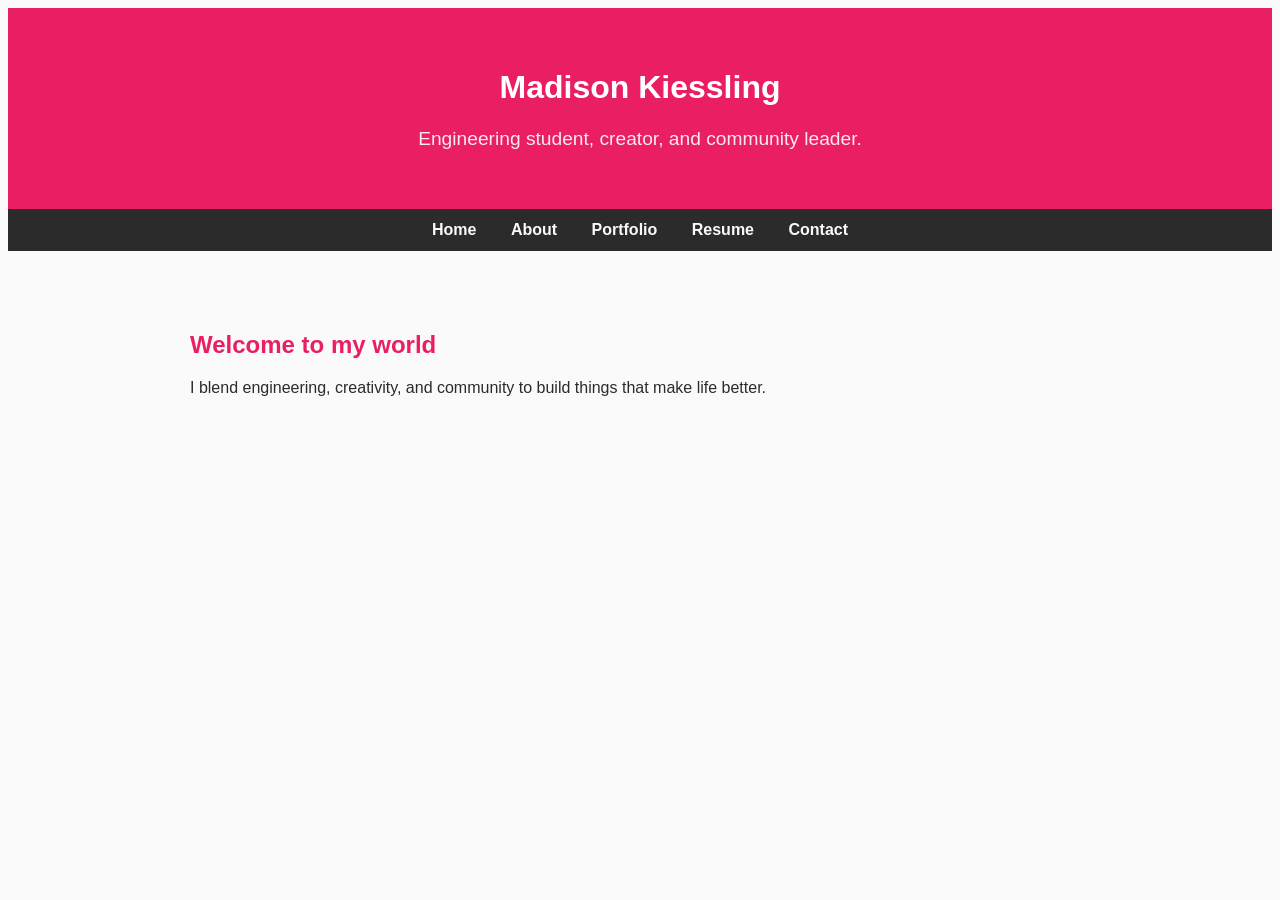
<file: index.html>
<!DOCTYPE html>
<html lang="en">
<head>
    <meta charset="UTF-8">
    <title>Madison Kiessling</title>
    <link rel="stylesheet" href="style.css">
</head>
<body>
    <header>
        <h1>Madison Kiessling</h1>
        <p class="tagline">Engineering student, creator, and community leader.</p>
    </header>

    <nav>
        <a href="index.html">Home</a>
        <a href="about.html">About</a>
        <a href="portfolio.html">Portfolio</a>
        <a href="resume.html">Resume</a>
        <a href="contact.html">Contact</a>
    </nav>

    <section class="hero">
        <h2>Welcome to my world</h2>
        <p>I blend engineering, creativity, and community to build things that make life better.</p>
    </section>
</body>
</html>
</file>
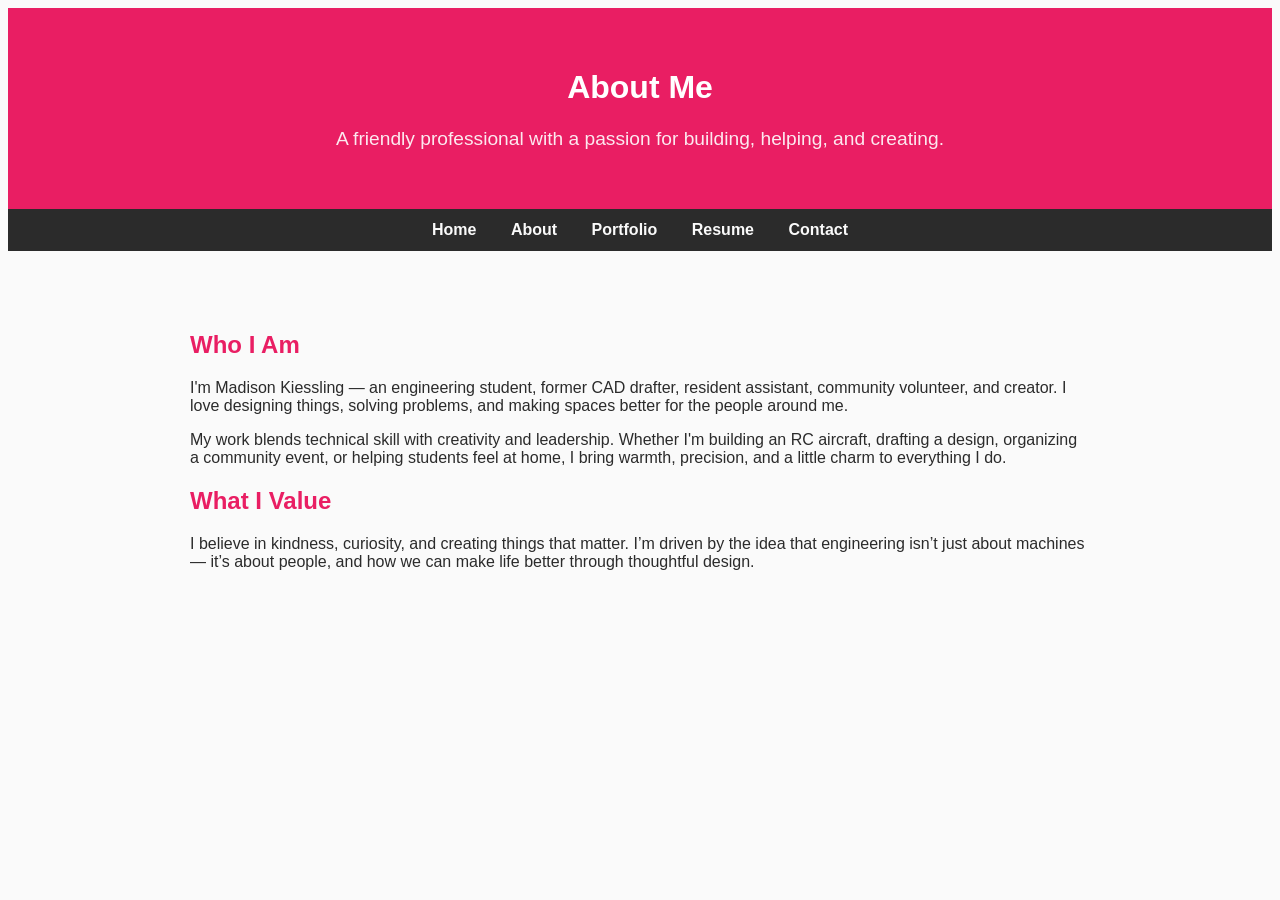
<file: about.html>
<!DOCTYPE html>
<html lang="en">
<head>
    <meta charset="UTF-8">
    <title>About – Madison Kiessling</title>
    <link rel="stylesheet" href="style.css">
</head>

<body>
    <header>
        <h1>About Me</h1>
        <p class="tagline">A friendly professional with a passion for building, helping, and creating.</p>
    </header>

    <nav>
        <a href="index.html">Home</a>
        <a href="about.html">About</a>
        <a href="portfolio.html">Portfolio</a>
        <a href="resume.html">Resume</a>
        <a href="contact.html">Contact</a>
    </nav>

    <section class="content">
        <h2>Who I Am</h2>
        <p>
            I'm Madison Kiessling — an engineering student, former CAD drafter, resident assistant, 
            community volunteer, and creator. I love designing things, solving problems, and making 
            spaces better for the people around me.
        </p>

        <p>
            My work blends technical skill with creativity and leadership. Whether I'm building an RC 
            aircraft, drafting a design, organizing a community event, or helping students feel at home, 
            I bring warmth, precision, and a little charm to everything I do.
        </p>

        <h2>What I Value</h2>
        <p>
            I believe in kindness, curiosity, and creating things that matter. I’m driven by the idea 
            that engineering isn’t just about machines — it’s about people, and how we can make life 
            better through thoughtful design.
        </p>
    </section>
</body>
</html>
</file>
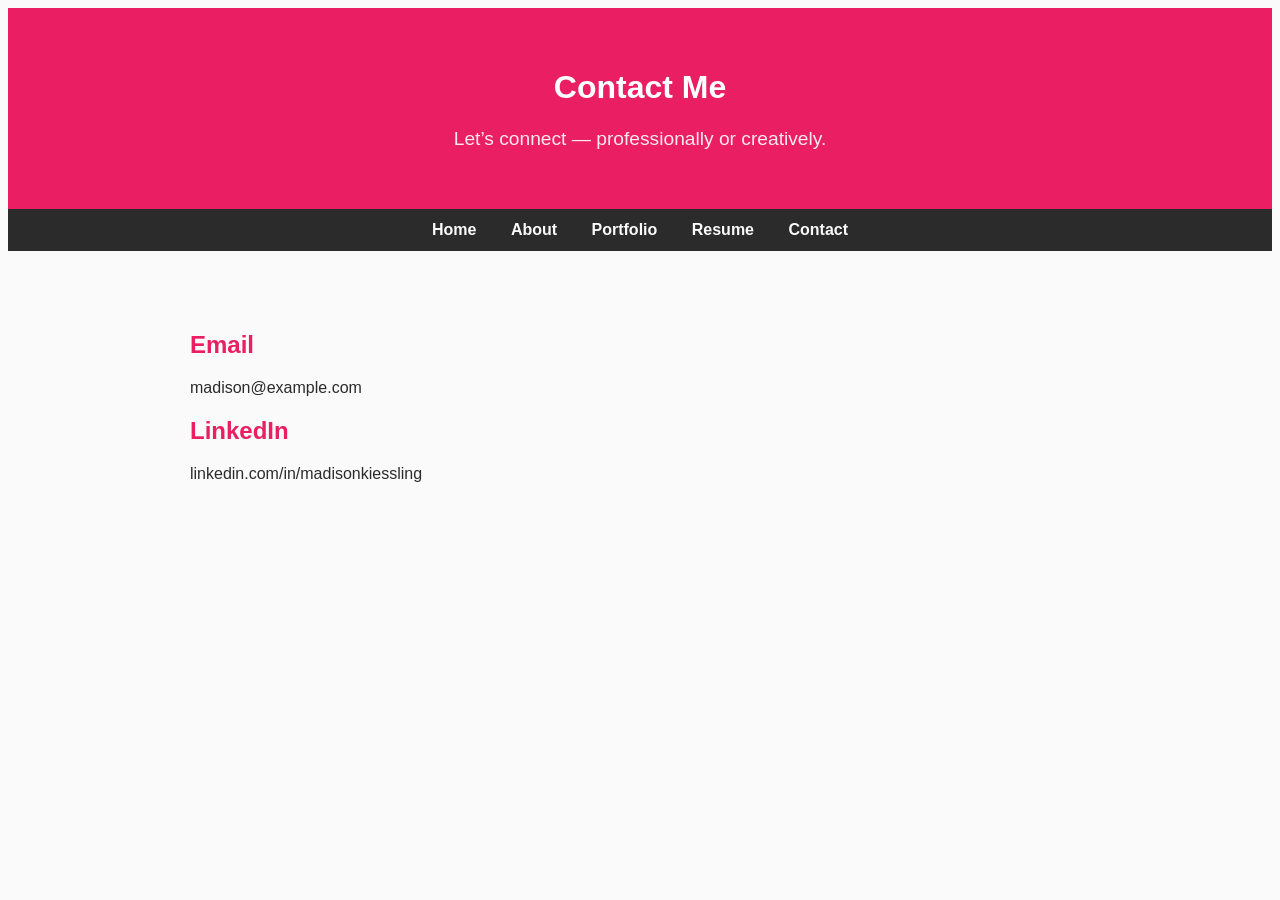
<file: contact.html>
<!DOCTYPE html>
<html lang="en">
<head>
    <meta charset="UTF-8">
    <title>Contact – Madison Kiessling</title>
    <link rel="stylesheet" href="style.css">
</head>

<body>
    <header>
        <h1>Contact Me</h1>
        <p class="tagline">Let’s connect — professionally or creatively.</p>
    </header>

    <nav>
        <a href="index.html">Home</a>
        <a href="about.html">About</a>
        <a href="portfolio.html">Portfolio</a>
        <a href="resume.html">Resume</a>
        <a href="contact.html">Contact</a>
    </nav>

    <section class="content">
        <h2>Email</h2>
        <p>madison@example.com</p>

        <h2>LinkedIn</h2>
        <p>linkedin.com/in/madisonkiessling</p>
    </section>
</body>
</html>
</file>
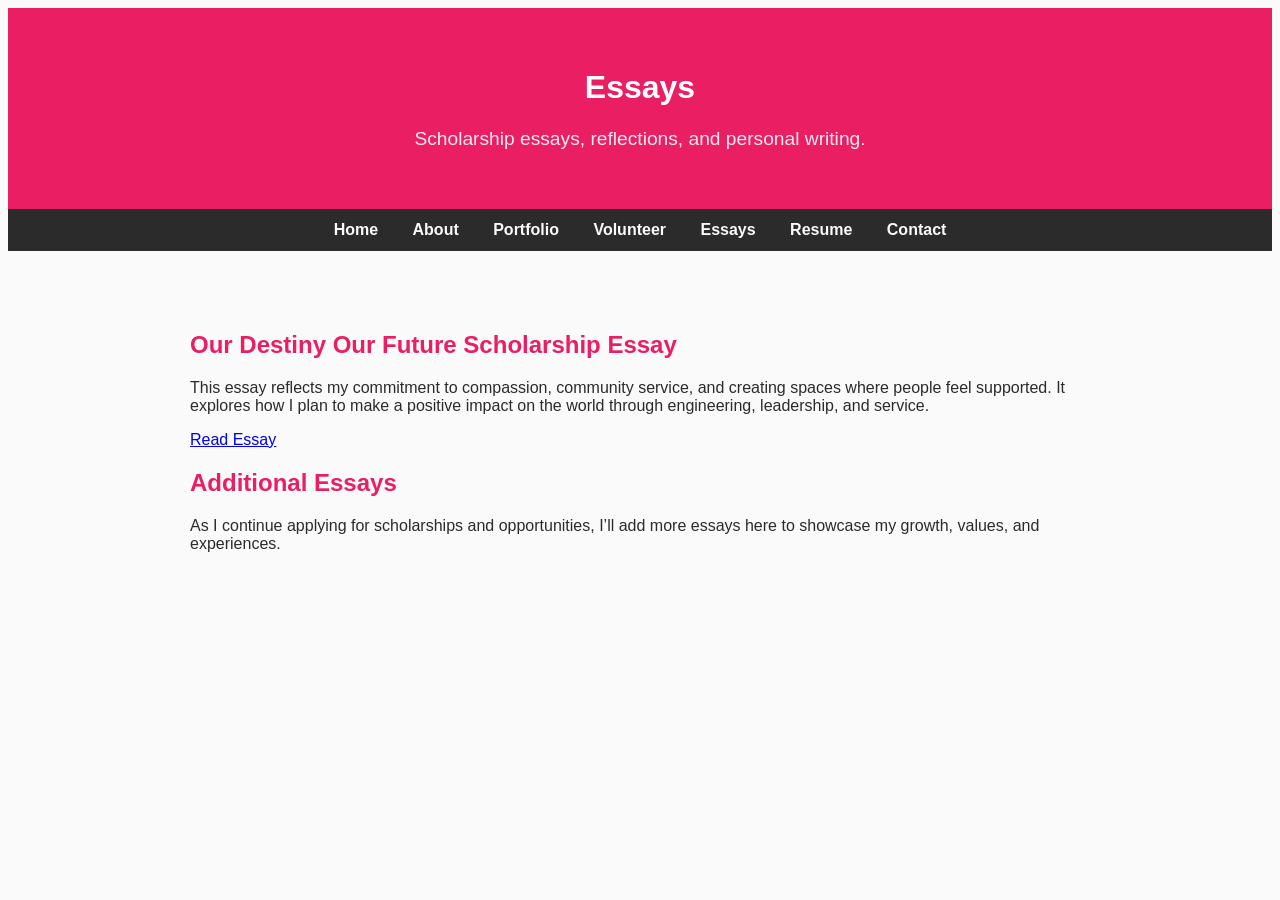
<file: essays.html>
<!DOCTYPE html>
<html lang="en">
<head>
    <meta charset="UTF-8">
    <title>Essays – Madison Kiessling</title>
    <link rel="stylesheet" href="style.css">
</head>

<body>
    <header>
        <h1>Essays</h1>
        <p class="tagline">Scholarship essays, reflections, and personal writing.</p>
    </header>

    <nav>
        <a href="index.html">Home</a>
        <a href="about.html">About</a>
        <a href="portfolio.html">Portfolio</a>
        <a href="volunteer.html">Volunteer</a>
        <a href="essays.html">Essays</a>
        <a href="resume.html">Resume</a>
        <a href="contact.html">Contact</a>
    </nav>

    <section class="content">
        <h2>Our Destiny Our Future Scholarship Essay</h2>
        <p>
            This essay reflects my commitment to compassion, community service, and creating spaces where 
            people feel supported. It explores how I plan to make a positive impact on the world through 
            engineering, leadership, and service.
        </p>
        <a class="essay-link" href="essay1.html">Read Essay</a>

        <h2>Additional Essays</h2>
        <p>
            As I continue applying for scholarships and opportunities, I’ll add more essays here to showcase 
            my growth, values, and experiences.
        </p>
    </section>
</body>
</html>
</file>
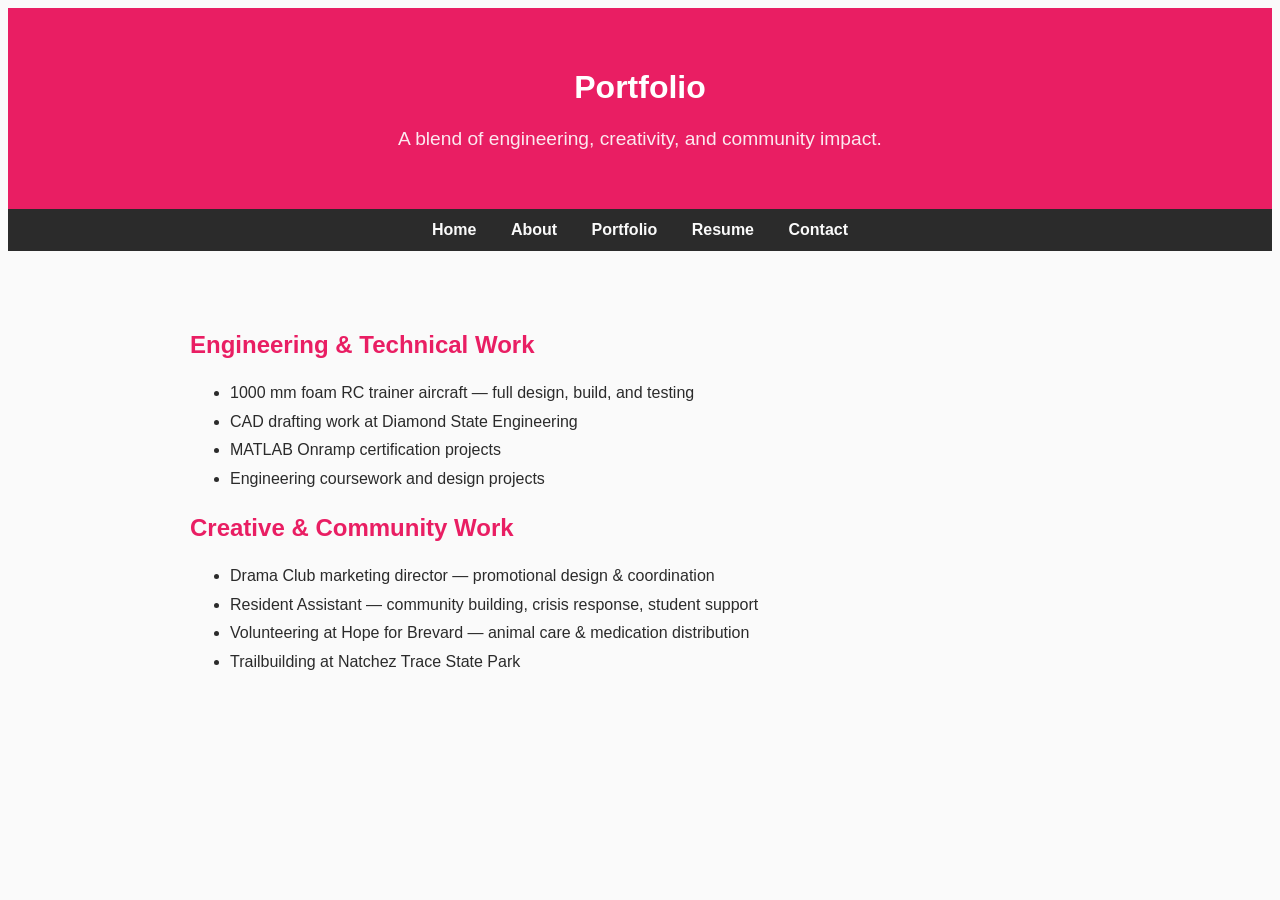
<file: portfolio.html>
<!DOCTYPE html>
<html lang="en">
<head>
    <meta charset="UTF-8">
    <title>Portfolio – Madison Kiessling</title>
    <link rel="stylesheet" href="style.css">
</head>

<body>
    <header>
        <h1>Portfolio</h1>
        <p class="tagline">A blend of engineering, creativity, and community impact.</p>
    </header>

    <nav>
        <a href="index.html">Home</a>
        <a href="about.html">About</a>
        <a href="portfolio.html">Portfolio</a>
        <a href="resume.html">Resume</a>
        <a href="contact.html">Contact</a>
    </nav>

    <section class="content">
        <h2>Engineering & Technical Work</h2>
        <ul>
            <li>1000 mm foam RC trainer aircraft — full design, build, and testing</li>
            <li>CAD drafting work at Diamond State Engineering</li>
            <li>MATLAB Onramp certification projects</li>
            <li>Engineering coursework and design projects</li>
        </ul>

        <h2>Creative & Community Work</h2>
        <ul>
            <li>Drama Club marketing director — promotional design & coordination</li>
            <li>Resident Assistant — community building, crisis response, student support</li>
            <li>Volunteering at Hope for Brevard — animal care & medication distribution</li>
            <li>Trailbuilding at Natchez Trace State Park</li>
        </ul>
    </section>
</body>
</html>
</file>
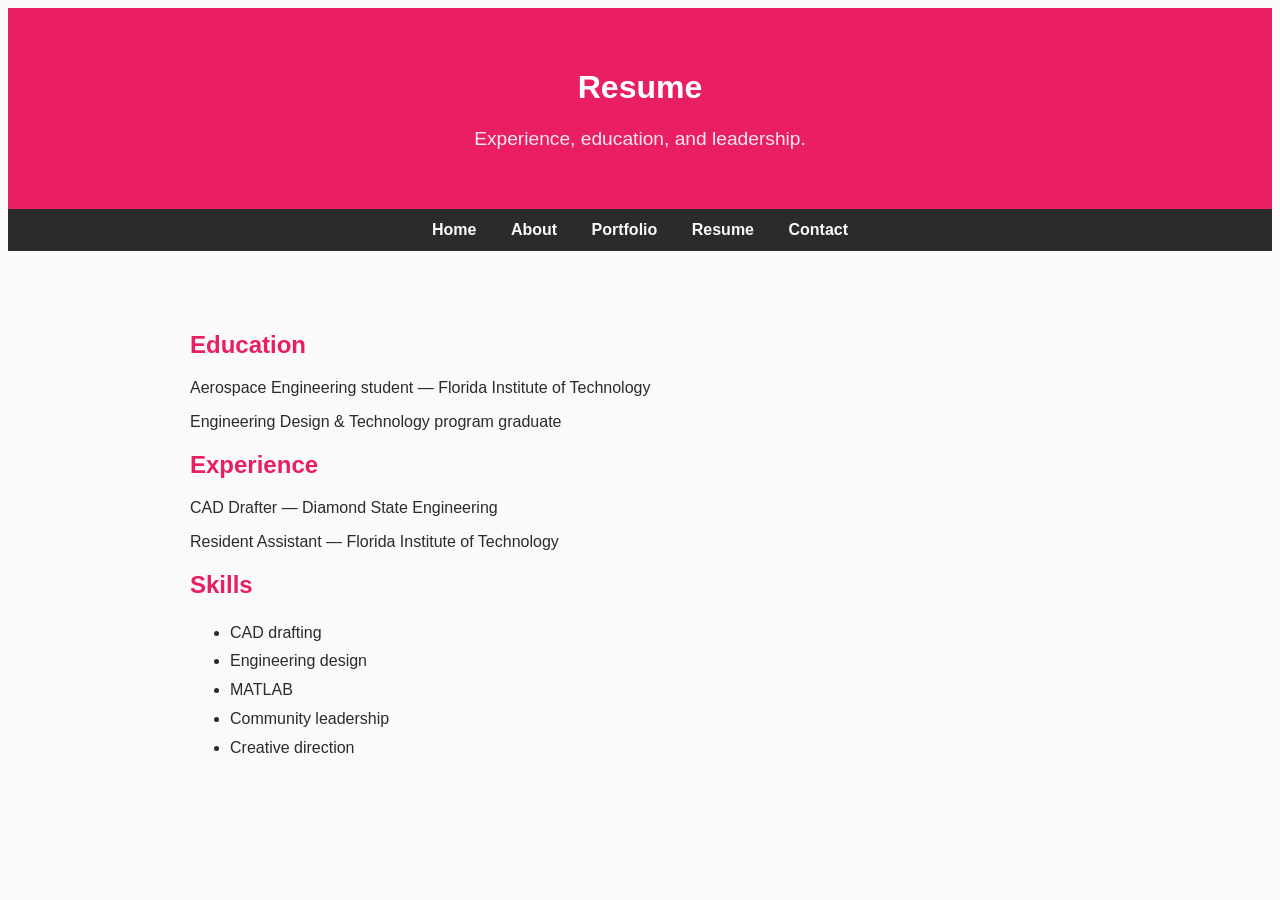
<file: resume.html>
<!DOCTYPE html>
<html lang="en">
<head>
    <meta charset="UTF-8">
    <title>Resume – Madison Kiessling</title>
    <link rel="stylesheet" href="style.css">
</head>

<body>
    <header>
        <h1>Resume</h1>
        <p class="tagline">Experience, education, and leadership.</p>
    </header>

    <nav>
        <a href="index.html">Home</a>
        <a href="about.html">About</a>
        <a href="portfolio.html">Portfolio</a>
        <a href="resume.html">Resume</a>
        <a href="contact.html">Contact</a>
    </nav>

    <section class="content">
        <h2>Education</h2>
        <p>Aerospace Engineering student — Florida Institute of Technology</p>
        <p>Engineering Design & Technology program graduate</p>

        <h2>Experience</h2>
        <p>CAD Drafter — Diamond State Engineering</p>
        <p>Resident Assistant — Florida Institute of Technology</p>

        <h2>Skills</h2>
        <ul>
            <li>CAD drafting</li>
            <li>Engineering design</li>
            <li>MATLAB</li>
            <li>Community leadership</li>
            <li>Creative direction</li>
        </ul>
    </section>
</body>
</html>
</file>
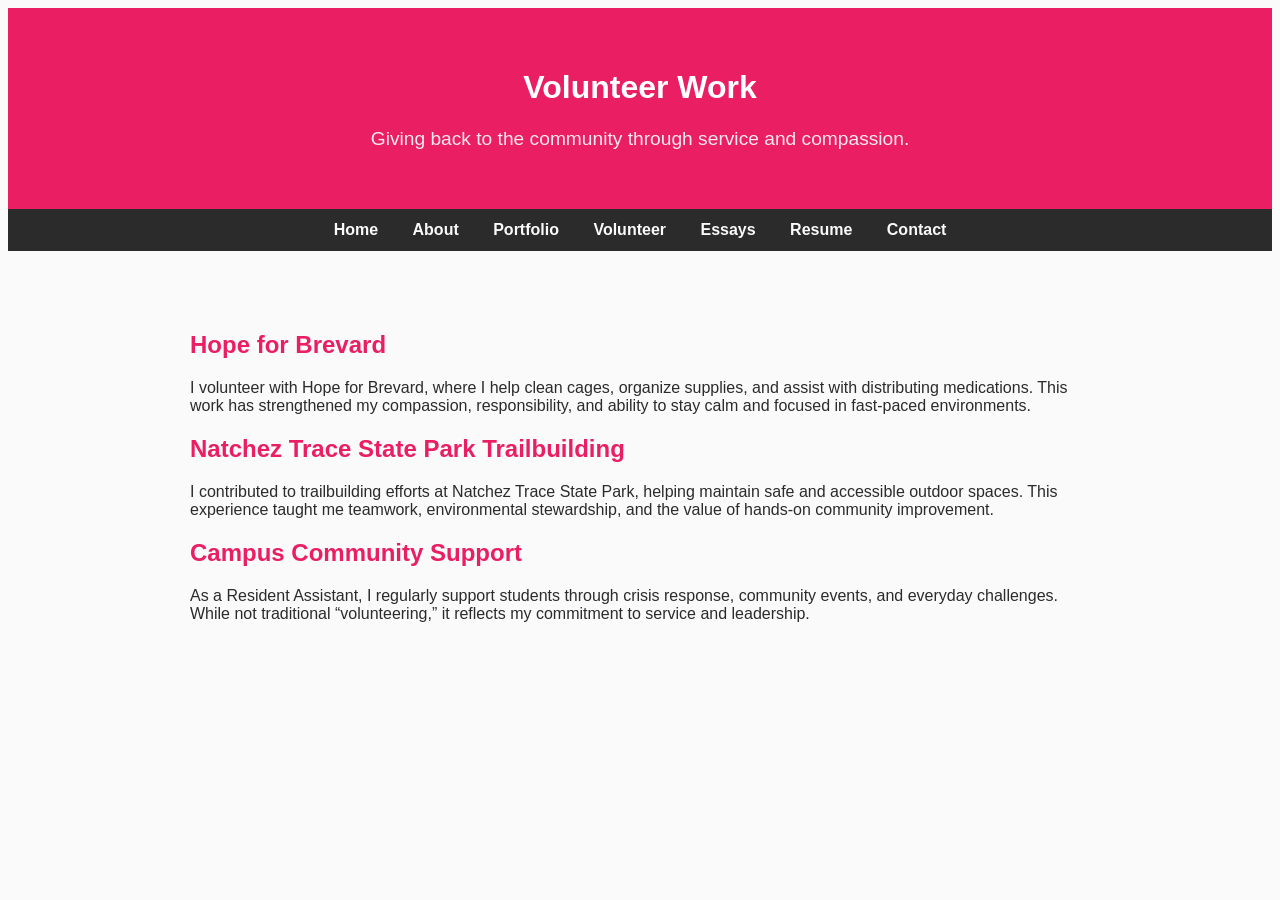
<file: volunteer.html>
<!DOCTYPE html>
<html lang="en">
<head>
    <meta charset="UTF-8">
    <title>Volunteer Work – Madison Kiessling</title>
    <link rel="stylesheet" href="style.css">
</head>

<body>
    <header>
        <h1>Volunteer Work</h1>
        <p class="tagline">Giving back to the community through service and compassion.</p>
    </header>

    <nav>
        <a href="index.html">Home</a>
        <a href="about.html">About</a>
        <a href="portfolio.html">Portfolio</a>
        <a href="volunteer.html">Volunteer</a>
        <a href="essays.html">Essays</a>
        <a href="resume.html">Resume</a>
        <a href="contact.html">Contact</a>
    </nav>

    <section class="content">
        <h2>Hope for Brevard</h2>
        <p>
            I volunteer with Hope for Brevard, where I help clean cages, organize supplies, and assist with 
            distributing medications. This work has strengthened my compassion, responsibility, and ability 
            to stay calm and focused in fast-paced environments.
        </p>

        <h2>Natchez Trace State Park Trailbuilding</h2>
        <p>
            I contributed to trailbuilding efforts at Natchez Trace State Park, helping maintain safe and 
            accessible outdoor spaces. This experience taught me teamwork, environmental stewardship, and 
            the value of hands-on community improvement.
        </p>

        <h2>Campus Community Support</h2>
        <p>
            As a Resident Assistant, I regularly support students through crisis response, community events, 
            and everyday challenges. While not traditional “volunteering,” it reflects my commitment to 
            service and leadership.
        </p>
    </section>
</body>
</html>
</file>
<file: style.css>
/* GENERAL */
body {
    margin: 5;
    font-family: 'Segoe UI', sans-serif;
    background-color: #FAFAFA;
    color: #2B2B2B;
}

h1, h2 {
    font-weight: 700;
}

/* HEADER */
header {
    background-color: #E91E63;
    color: white;
    padding: 40px;
    text-align: center;
}

.tagline {
    font-size: 1.2rem;
    opacity: 0.9;
}

/* NAVIGATION */
nav {
    background-color: #2B2B2B;
    padding: 12px;
    text-align: center;
}

nav a {
    color: #FAFAFA;
    margin: 0 15px;
    text-decoration: none;
    font-weight: 600;
}

nav a:hover {
    color: #E91E63;
}

/* CONTENT SECTIONS */
.hero, .content {
    padding: 60px;
    max-width: 900px;
    margin: auto;
}

h2 {
    color: #E91E63;
}

/* LISTS */
ul {
    line-height: 1.8;
}
</file>
